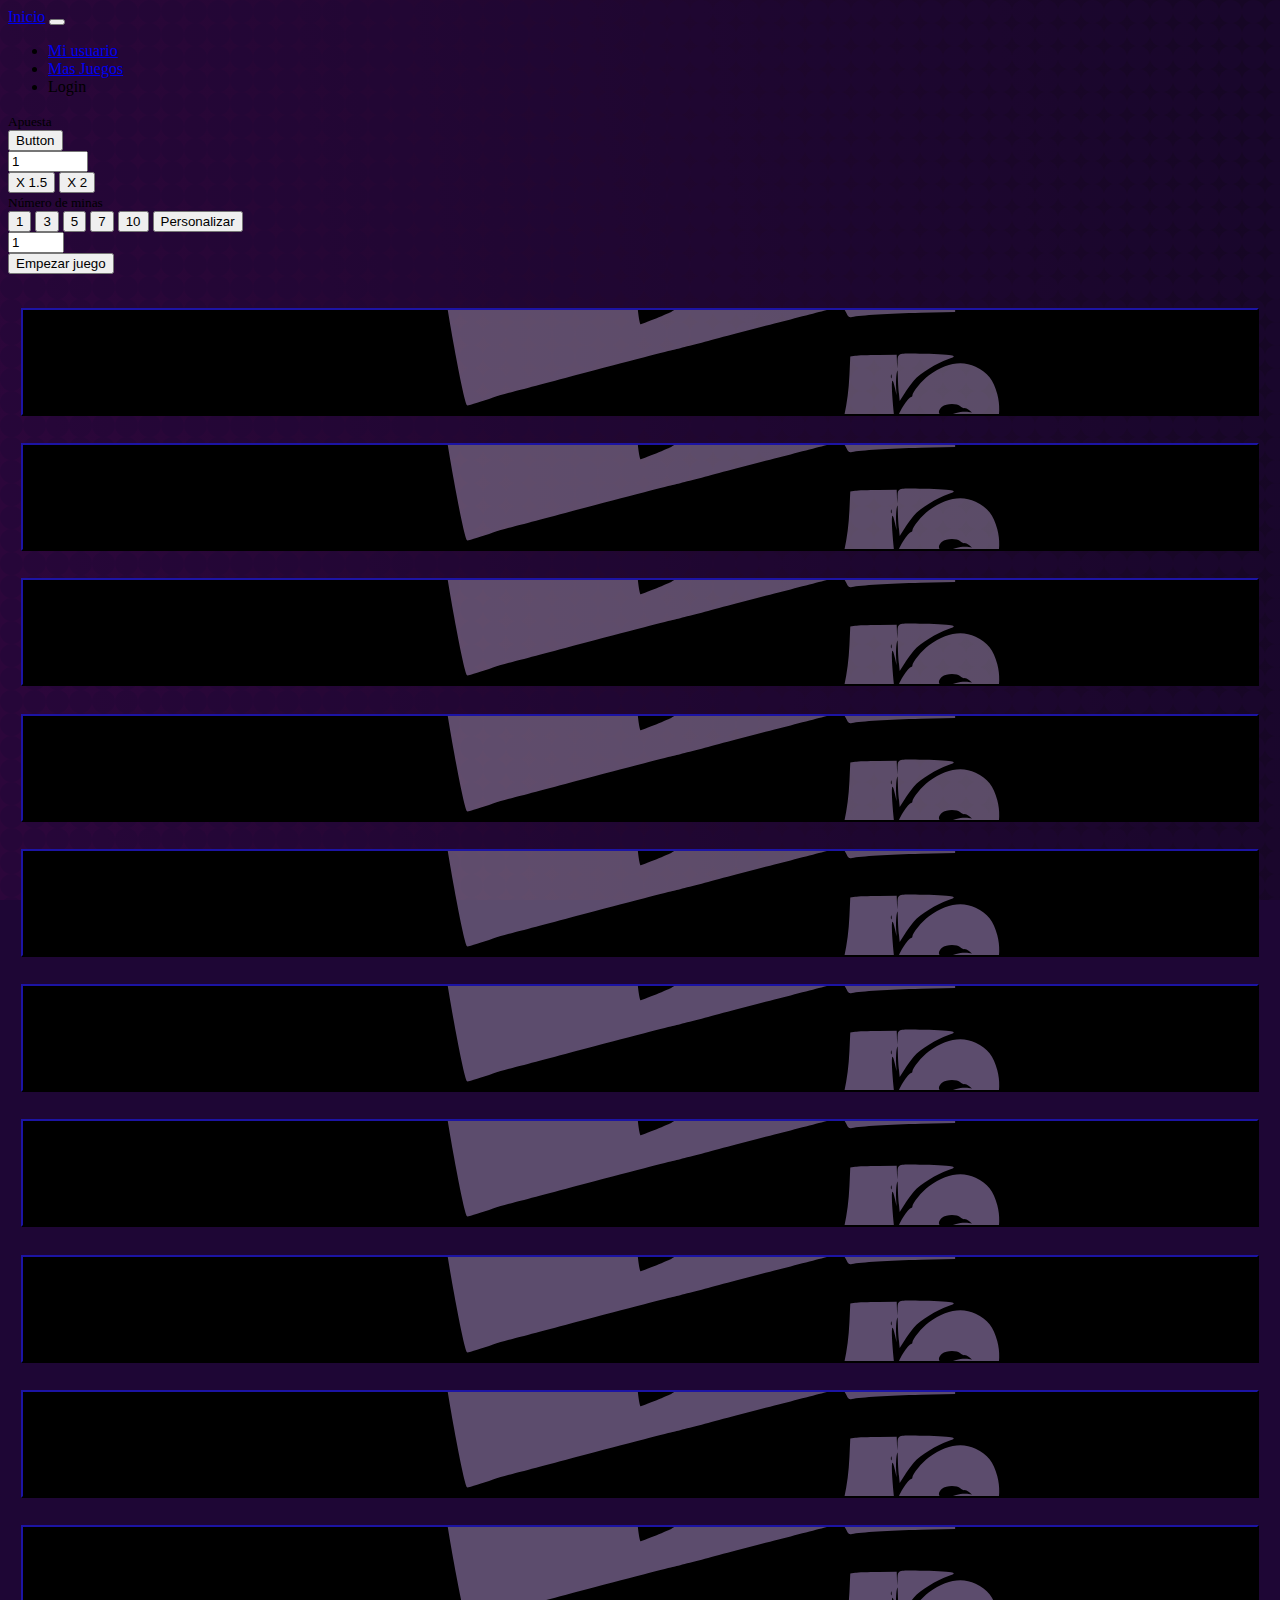
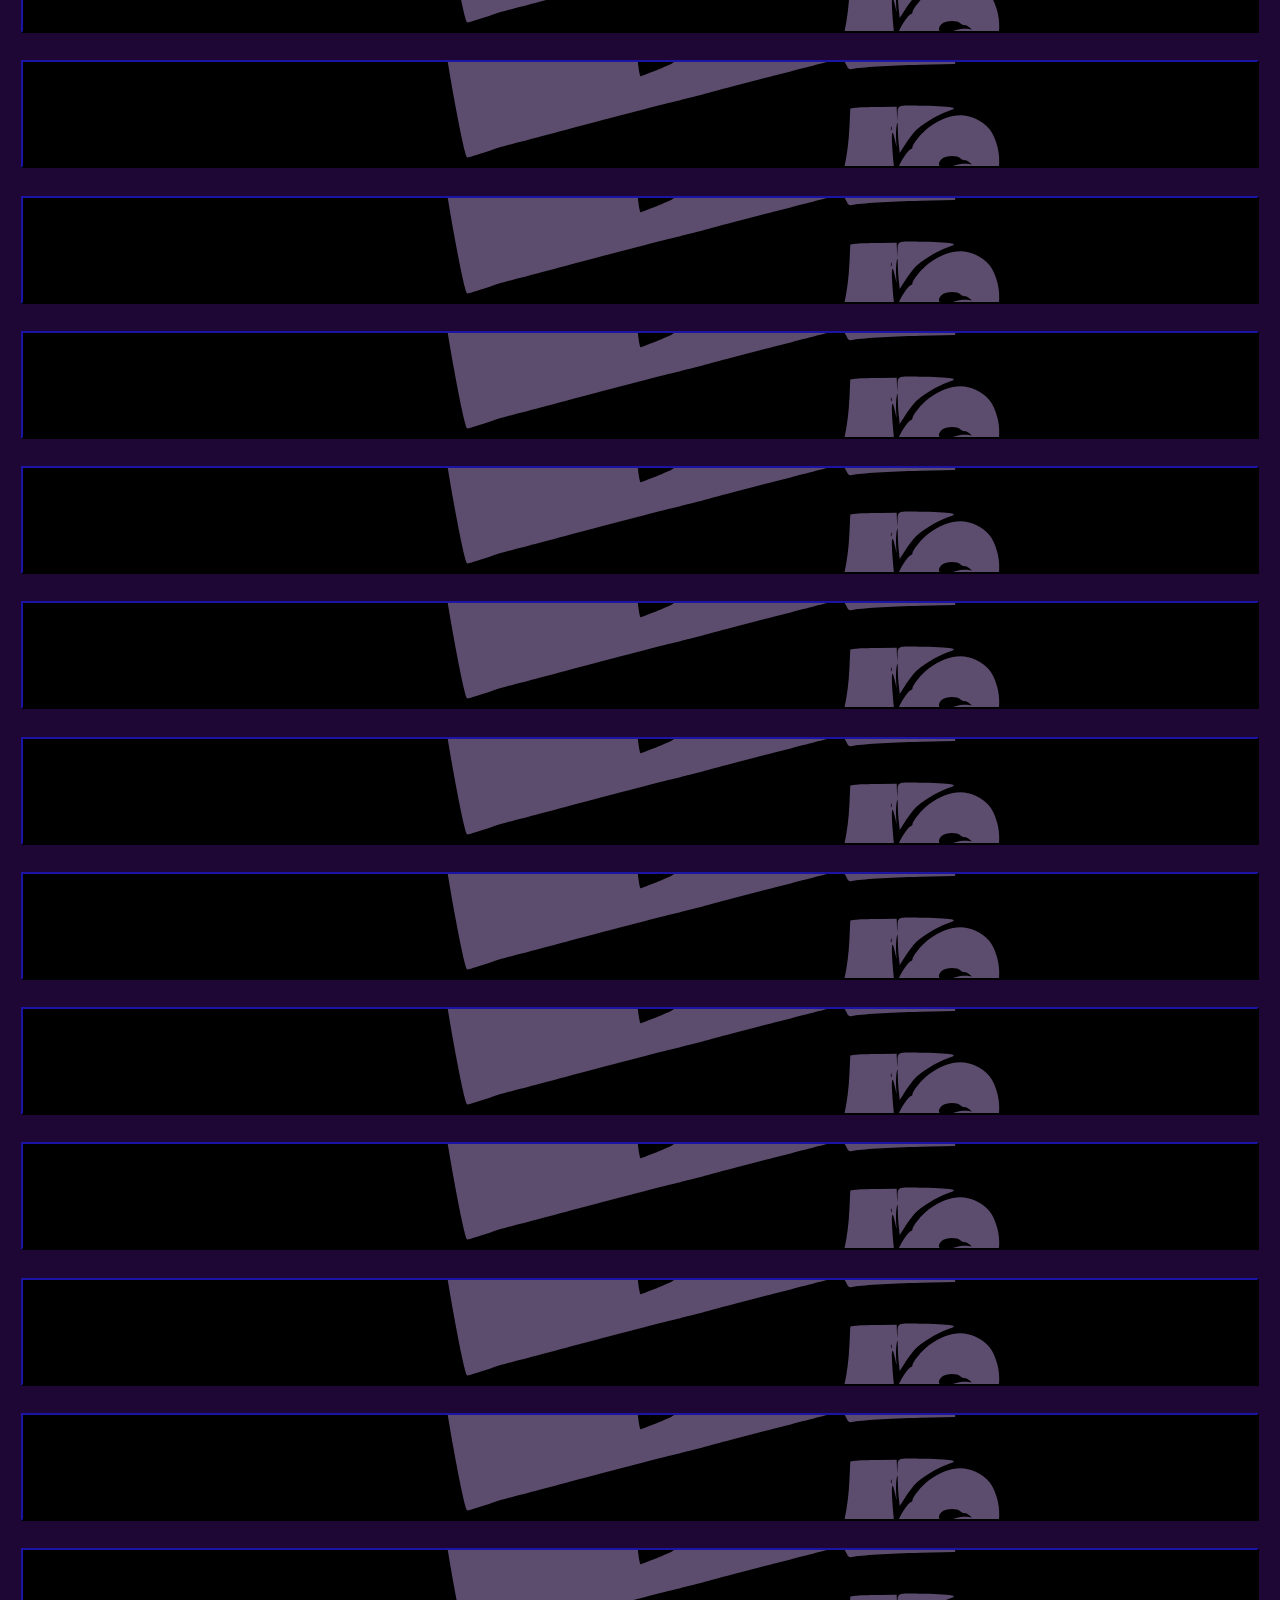
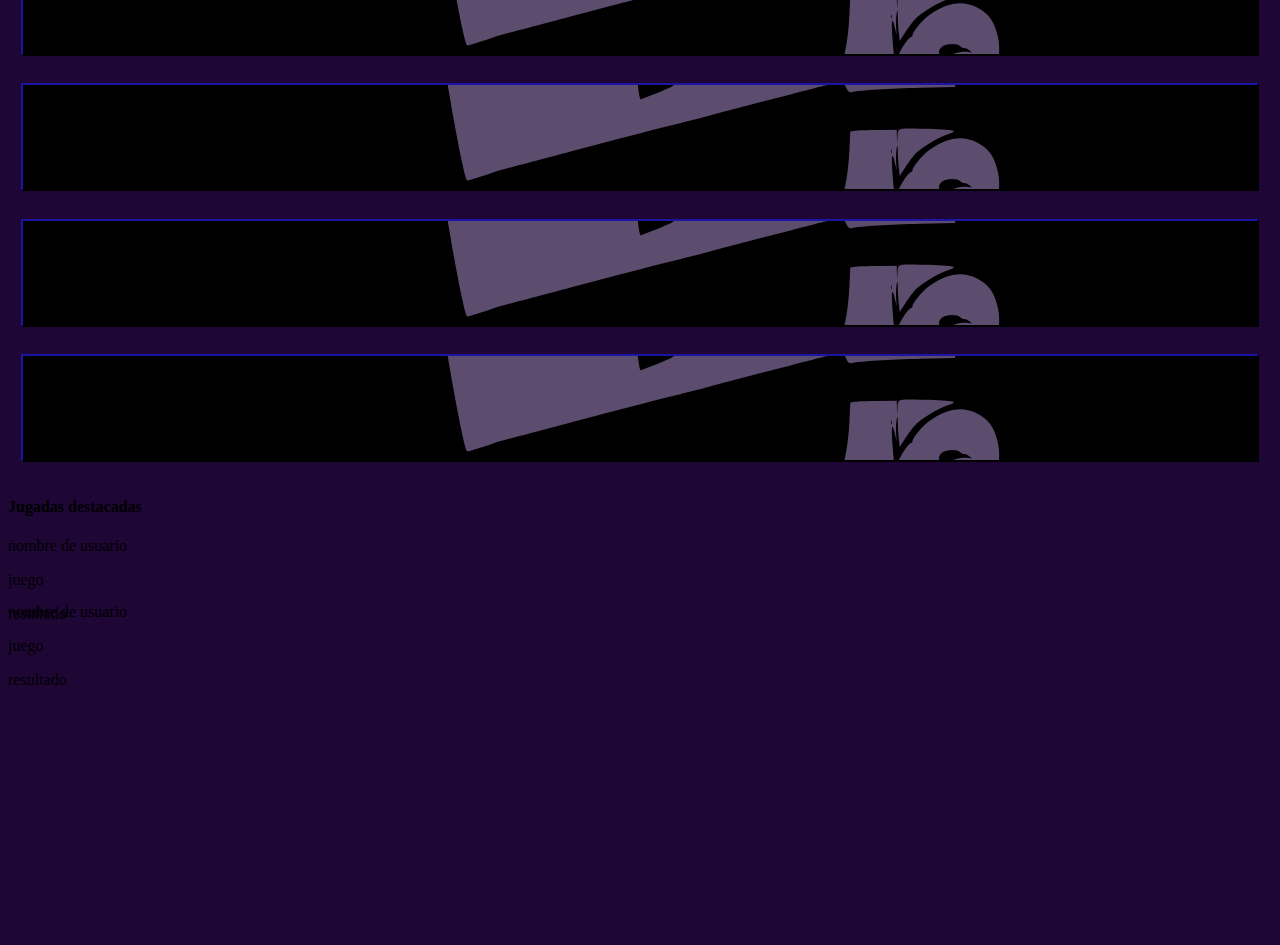
<file: proyecto final 2/juegoBomba.html>
<!DOCTYPE html>
<html>
<head>
    <meta charset="utf-8" />
    <meta name="viewport" content="width=device-width, initial-scale=1">
    <script src="js/jQuery.js"></script>
    <script src="js/juegoBomba.js"></script>
    <script src="js/juegoBombas2.js"></script>
   <!-- CSS only -->
   <link href="https://cdn.jsdelivr.net/npm/bootstrap@5.2.3/dist/css/bootstrap.min.css" rel="stylesheet" integrity="sha384-rbsA2VBKQhggwzxH7pPCaAqO46MgnOM80zW1RWuH61DGLwZJEdK2Kadq2F9CUG65" crossorigin="anonymous">
   <link href="https://cdn.jsdelivr.net/npm/bootstrap@5.0.0-beta3/dist/css/bootstrap.min.css" rel="stylesheet" integrity="sha384-eOJMYsd53ii+scO/bJGFsiCZc+5NDVN2yr8+0RDqr0Ql0h+rP48ckxlpbzKgwra6" crossorigin="anonymous">
  <link rel="stylesheet" href="./css/css.css" type="text/css">
  </head>
    <title>Play Ge</title>
</head>
<body>

  <!-- Menu de navegacion-->
  <nav class="navbar navbar-expand-lg bg-dark">
   <div class="container">
     <a class="navbar-brand" href="#">Inicio</a>
     <button class="navbar-toggler" type="button" data-bs-toggle="collapse" data-bs-target="#navbarTogglerDemo02" aria-controls="navbarTogglerDemo02" aria-expanded="false" aria-label="Toggle navigation">
       <span class="navbar-toggler-icon"></span>
     </button>
     <div class="collapse navbar-collapse" id="navbarTogglerDemo02">
       <ul class="navbar-nav me-auto mb-2 mb-lg-0">
         <li class="nav-item">
           <a class="nav-link active" aria-current="page" href="#">Mi usuario</a>
         </li>
         <li class="nav-item">
           <a class="nav-link" href="#">Mas Juegos</a>
         </li>
         <li class="nav-item  float-right">
           <a class="nav-link float-right">Login</a>
         </li>
       </ul>
   
     </div>
   </div>
 </nav>
 <!-- Fin de vara de navegacion-->

   <div class="container">
      <div class="row mt-4 bg-dark mx-0">
         <div class="col-12 col-sm-4 mt-4 mb-4">

            <small id="emailHelp" class="form-tex text-light">Apuesta</small>

            <div class="input-group mb-3">

               <div class="input-group-prepend">
                  <button class="btn btn-outline-secondary" type="button">Button</button>
                </div>

               <input type="number" class="form-control inputCreditoBombas"  min="1" max="30000" value="1" >

               <div class="input-group-append">
                 <button class="btn btn-outline-secondary multiplicaCreditos" type="button" value="1.5">X 1.5</button>
                 <button class="btn btn-outline-secondary multiplicaCreditos" type="button" value="2">X 2</button>
               </div>
             </div>

            <small id="emailHelp" class="form-tex text-light">Número de minas</small>

            <div class="input-group mb-3">
               <div class="input-group-prepend">
                 <button class="btn btn-outline-secondary masBombas" value="1" type="button">1</button>
                 <button class="btn btn-outline-secondary masBombas" value="3" type="button">3</button>
                 <button class="btn btn-outline-secondary masBombas" value="5" type="button">5</button>
                 <button class="btn btn-outline-secondary masBombas" value="7" type="button">7</button>
                 <button class="btn btn-outline-secondary masBombas" value="10" type="button">10</button>
                 <button class="btn btn-outline-secondary" type="button">Personalizar</button>
                 
               </div>
               <input type="number" class="form-control inputBombas" min="1" max="24" value="1" placeholder="" aria-label="" aria-describedby="basic-addon1">
             </div>
            

            <div class="d-grid gap-2">
                <button class="btn btn-warning empieza-bombas" type="button">Empezar juego</button>
            </div>

            <h4 class="mt-5 mb-3 px-4 bg-success text-white rounded resultado-bombas"></h4>
         </div>

         <div class="col-12 col-sm-8">
            <div class="row mt-2 mb-2">
                <div class="col col-bomba">
                  <button class="boton-bomba"></button>
                </div>
                <div class="col col-bomba">
                   <button class="boton-bomba"></button>
                </div>
                <div class="col col-bomba">
                  <button class="boton-bomba"></button>
                </div>
                <div class="col col-bomba">
                  <button class="boton-bomba"></button>
                </div>
                <div class="col col-bomba">
                  <button class="boton-bomba"></button>
                </div>
             </div>

             <div class="row mt-2 mb-2">
               <div class="col col-bomba">
                 <button class="boton-bomba"></button>
               </div>
               <div class="col col-bomba">
                  <button class="boton-bomba"></button>
               </div>
               <div class="col col-bomba">
                 <button class="boton-bomba"></button>
               </div>
               <div class="col col-bomba">
                 <button class="boton-bomba"></button>
               </div>
               <div class="col col-bomba">
                 <button class="boton-bomba"></button>
               </div>
            </div>
            <div class="row mt-2 mb-2">
               <div class="col col-bomba">
                 <button class="boton-bomba"></button>
               </div>
               <div class="col col-bomba">
                  <button class="boton-bomba"></button>
               </div>
               <div class="col col-bomba">
                 <button class="boton-bomba"></button>
               </div>
               <div class="col col-bomba">
                 <button class="boton-bomba"></button>
               </div>
               <div class="col col-bomba">
                 <button class="boton-bomba"></button>
               </div>
            </div>

            <div class="row mt-2 mb-2">
               <div class="col col-bomba">
                 <button class="boton-bomba"></button>
               </div>
               <div class="col col-bomba">
                  <button class="boton-bomba"></button>
               </div>
               <div class="col col-bomba">
                 <button class="boton-bomba"></button>
               </div>
               <div class="col col-bomba">
                 <button class="boton-bomba"></button>
               </div>
               <div class="col col-bomba">
                 <button class="boton-bomba"></button>
               </div>
            </div>

            <div class="row mt-2 mb-2">
               <div class="col col-bomba">
                 <button class="boton-bomba"></button>
               </div>
               <div class="col col-bomba">
                  <button class="boton-bomba"></button>
               </div>
               <div class="col col-bomba">
                 <button class="boton-bomba"></button>
               </div>
               <div class="col col-bomba">
                 <button class="boton-bomba"></button>
               </div>
               <div class="col col-bomba">
                 <button class="boton-bomba"></button>
               </div>
            </div>
         </div>
      </div>
   
 
  <!-- Fin de vara de navegacion-->

   <!-- Jugadas Destacadas o Jugadores destacados-->
   
      <div class=" col-12 mt-5">
         <div class="card w-100 mb-3 bg-dark ">
         <h4 class="card-title text-light mt-1 mb-1 justify-content-center mx-auto text-center">Jugadas destacadas</h4>
         <div class="card-body ganancias">

            <div class="mensaje-resultados col-12 border-bottom border-light mt-3">
               <div class="row">
                  <div class="col-4">
                     <p class="text-light">nombre de usuario</p>
                  </div>
                  <div class="col-4">
                     <p class="text-light">juego</p>
                  </div>
                  <div class="col-4">
                     <p class="text-light">resultado</p>
                  </div>
               </div>
            </div>

            <div class="mensaje-resultados col-12 border-bottom border-light mt-3">
               <div class="row">
                  <div class="col-4">
                     <p class="text-light">nombre de usuario</p>
                  </div>
                  <div class="col-4">
                     <p class="text-light">juego</p>
                  </div>
                  <div class="col-4">
                     <p class="text-light">resultado</p>
                  </div>
               </div>
            </div>

         </div>
         </div>
      </div>
   </div>
  <!-- fin de destacados -->

</body>
<script src="https://cdn.jsdelivr.net/npm/bootstrap@5.0.0-beta3/dist/js/bootstrap.bundle.min.js" integrity="sha384-JEW9xMcG8R+pH31jmWH6WWP0WintQrMb4s7ZOdauHnUtxwoG2vI5DkLtS3qm9Ekf" crossorigin="anonymous"></script>
</html>
</file>
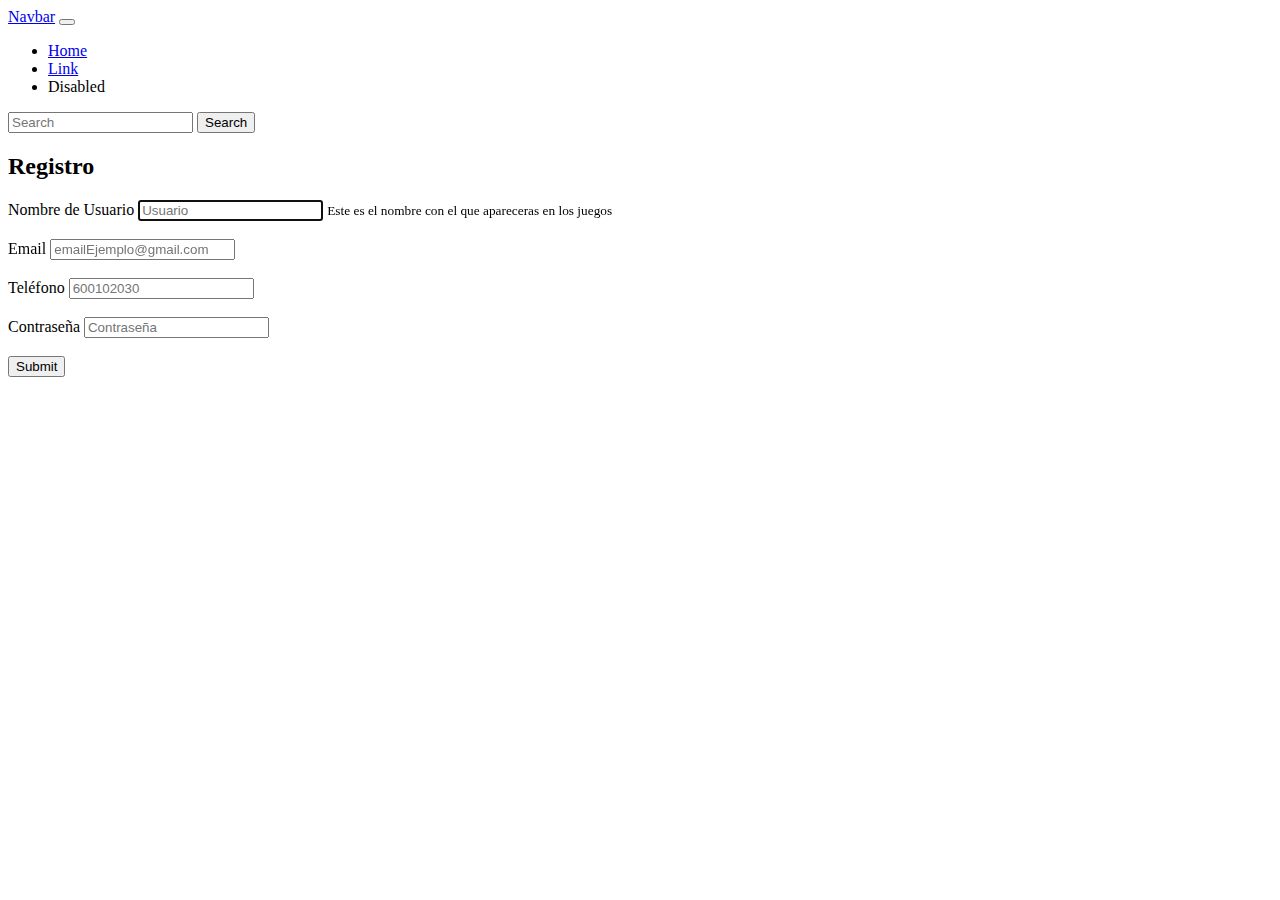
<file: proyecto final 2/registro.html>
<!DOCTYPE html>
<html>
<head>
    <meta charset="utf-8" />
    <meta name="viewport" content="width=device-width, initial-scale=1">
    <script src="js/registro.js"></script>
   <!-- CSS only -->
   <link href="https://cdn.jsdelivr.net/npm/bootstrap@5.2.3/dist/css/bootstrap.min.css" rel="stylesheet" integrity="sha384-rbsA2VBKQhggwzxH7pPCaAqO46MgnOM80zW1RWuH61DGLwZJEdK2Kadq2F9CUG65" crossorigin="anonymous">
   <link href="https://cdn.jsdelivr.net/npm/bootstrap@5.0.0-beta3/dist/css/bootstrap.min.css" rel="stylesheet" integrity="sha384-eOJMYsd53ii+scO/bJGFsiCZc+5NDVN2yr8+0RDqr0Ql0h+rP48ckxlpbzKgwra6" crossorigin="anonymous">
  </head>
    <title>Play Ge</title>
</head>
<body>
      <!-- Menu de navegacion-->
    <nav class="navbar navbar-expand-lg bg-light ">
        <div class="container">
        <a class="navbar-brand" href="#">Navbar</a>
        <button class="navbar-toggler" type="button" data-bs-toggle="collapse" data-bs-target="#navbarTogglerDemo02" aria-controls="navbarTogglerDemo02" aria-expanded="false" aria-label="Toggle navigation">
            <span class="navbar-toggler-icon"></span>
        </button>
        <div class="collapse navbar-collapse" id="navbarTogglerDemo02">
            <ul class="navbar-nav me-auto mb-2 mb-lg-0">
            <li class="nav-item">
                <a class="nav-link active" aria-current="page" href="#">Home</a>
            </li>
            <li class="nav-item">
                <a class="nav-link" href="#">Link</a>
            </li>
            <li class="nav-item">
                <a class="nav-link disabled">Disabled</a>
            </li>
            </ul>
            <form class="d-flex" role="search">
            <input class="form-control me-2" type="search" placeholder="Search" aria-label="Search">
            <button class="btn btn-outline-success" type="submit">Search</button>
            </form>
        </div>
        </div>
    </nav>
    <!-- Fin de vara de navegacion-->

    <div class="container">

        <div class="card mt-5">
            <div class="card-body">
                <h2 class="card-title mt-2">Registro</h2>
                <form id="formularioRegistro"class="mt-5">

                    <div class="form-group">
                        <label for="registroNombre">Nombre de Usuario</label>
                        <input type="text" class="form-control" id="registroNombre" aria-describedby="emailHelp" placeholder="Usuario">
                        <small id="emailHelp" class="form-text text-muted">Este es el nombre con el que apareceras en los juegos</small>
                    </div>
                    <br>
                    <div class="form-group">
                        <label for="registroEmail">Email </label>
                        <input type="email" class="form-control" id="registroEmail" aria-describedby="emailHelp" placeholder="emailEjemplo@gmail.com">
                       
                    </div>
                    <br>
                    <div class="form-group">
                        <label for="registroTelefono">Teléfono</label>
                        <input type="text" class="form-control" id="registroTelefono" aria-describedby="emailHelp" placeholder="600102030">
            
                    </div>
                    <br>
                    <div class="form-group">
                        <label for="registroContrasena">Contraseña</label>
                        <input type="password" class="form-control" id="registroContrasena"  placeholder="Contraseña">
                        <small id="seguridad"></small>
                    </div>
                    <br>
                    <button type="submit" class="btn btn-primary">Submit</button>
                </form>
            </div>
        </div>
    </div>





<script src="https://cdn.jsdelivr.net/npm/bootstrap@5.0.0-beta3/dist/js/bootstrap.bundle.min.js" integrity="sha384-JEW9xMcG8R+pH31jmWH6WWP0WintQrMb4s7ZOdauHnUtxwoG2vI5DkLtS3qm9Ekf" crossorigin="anonymous"></script>
    <!-- JavaScript Bundle with Popper -->
</body>
</html>
</file>
<file: proyecto final 2/css/css.css>
body{
    background-color: #1E0635;
    background-image: url("data:image/svg+xml,%3Csvg xmlns='http://www.w3.org/2000/svg' width='100%25' height='100%25' %3E%3Cdefs%3E%3ClinearGradient id='a' x1='0' x2='0' y1='0' y2='1' gradientTransform='rotate(85,0.5,0.5)'%3E%3Cstop offset='0' stop-color='%23160625'/%3E%3Cstop offset='1' stop-color='%232C063B'/%3E%3C/linearGradient%3E%3C/defs%3E%3Cpattern id='b' width='23' height='23' patternUnits='userSpaceOnUse'%3E%3Ccircle fill='%231E0635' cx='11.5' cy='11.5' r='11.5'/%3E%3C/pattern%3E%3Crect width='100%25' height='100%25' fill='url(%23a)'/%3E%3Crect width='100%25' height='100%25' fill='url(%23b)' fill-opacity='0.41'/%3E%3C/svg%3E");
    background-attachment: fixed;
} 
.ganancias{
    height: 400px !important;
}
.mensaje-resultados{
    height: 50px !important;
}
.boton-bomba{
    background-image: url("./imgs/logowebb.svg");
    background-position:center;
    background-size: cover;
    width: 100%;
    height: 12vh;
    padding: 0% !important;
    border-width:1%;
    border-color: #0e0a50;
}
.col-bomba{
    padding: 1% !important;
}
@media only screen and (max-width: 600px) {
    .boton-bomba {
        height: 8vh;
    }
}
</file>
